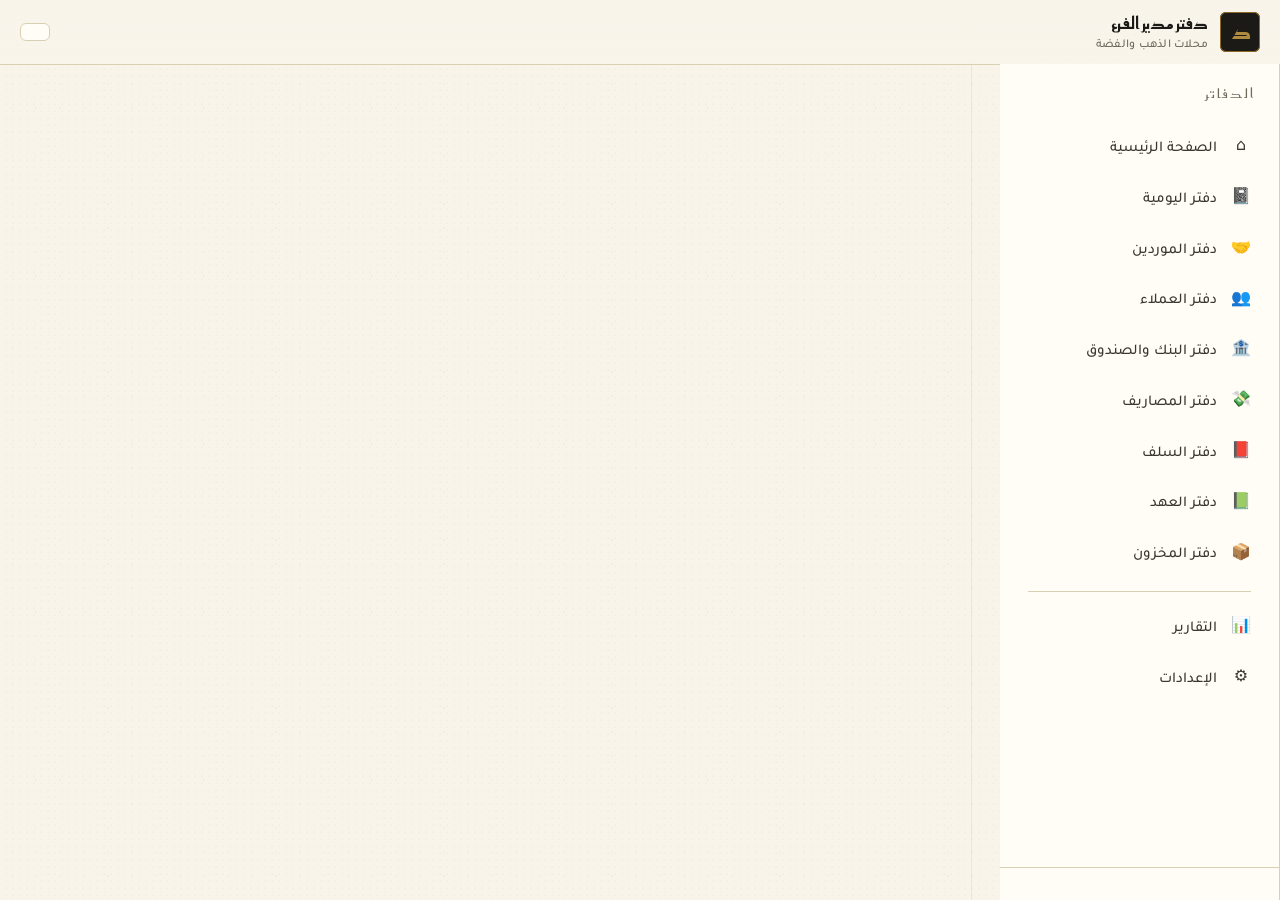
<file: index.html>
<!DOCTYPE html>
  <html lang="ar" dir="rtl">
  <head>
  <meta charset="UTF-8">
  <title>دفتر مدير الفرع</title>
  <meta http-equiv="refresh" content="0; url=gold-ledger/">
  <link rel="canonical" href="gold-ledger/">
  </head>
  <body>
  <p style="font-family:sans-serif;text-align:center;margin-top:3rem">
  <a href="gold-ledger/">انتقل إلى التطبيق ←</a>
  </p>
  </body>
  </html>
</file>
